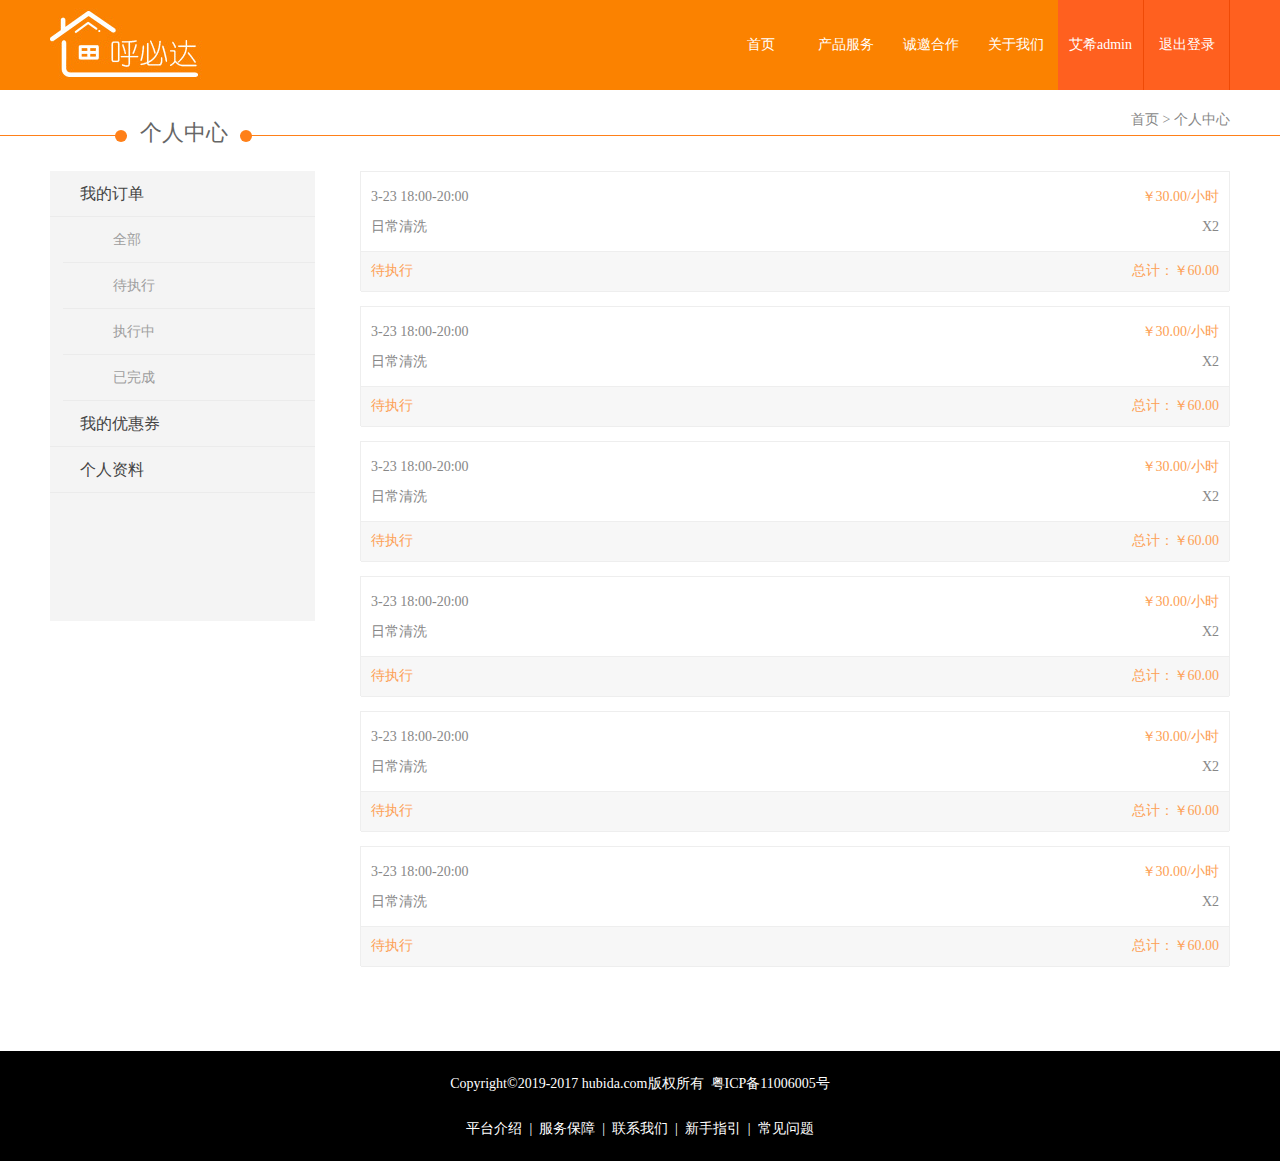
<file: index.html>
<!DOCTYPE html>
<html>
	<head>
		<meta charset="utf-8" />
		<title>呼必达</title>
		<link rel="stylesheet" type="text/css" href="css/style.css"/>
	</head>
	<body>
		<div class="head">
			<div class="box">
				<div class="logo"><img src="img/logo.jpg" alt="" /></div>
				<div class="login">
					<ul>
						<li><a href="#">艾希admin</a></li>
						<li><a href="#">退出登录</a></li>
					</ul>
				</div>
				<div class="nav">
					<ul>
						<li><a href="#">首页</a></li>
						<li><a href="#">产品服务</a></li>
						<li><a href="#">诚邀合作</a></li>
						<li><a href="#">关于我们</a></li>
					</ul>
				</div>
			</div>
		</div>
		<div class="position">
			<span class="arc arc-left"></span>
			<span class="arc arc-right"></span>
			<div class="person">个人中心</div>
			<div class="cen">首页  > <span>个人中心</span></div>
		</div>
		
		<div class="ctx">
			<div class="ctx-left">
				<ul class="list">
					<li>
						<a href="#">我的订单</a>
						<ul>
							<li><a href="#">全部</a></li>
							<li><a href="#">待执行</a></li>
							<li><a href="#">执行中</a></li>
							<li><a href="#">已完成</a></li>
						</ul>
					</li>
					<li>
						<a href="#">我的优惠券</a>
					</li>
					<li>
						<a href="#">个人资料</a>
					</li>
				</ul>
			</div>
			<div class="ctx-right">
				<div class="item">
					<div class="item-top">
						<p class="p-top">
							<span class="p-left span-left">3-23 18:00-20:00 </span>
							<span class="p-right span-right">￥30.00/小时</span>
						</p>
						<p class="p-top">
							<span class="p-left span-left">日常清洗</span>
							<span class="p-left span-right">X2</span>
						</p>
					</div>
					<div class="item-bottom">
						<span class="span-left">待执行</span>
						<span class="span-right">总计：￥60.00</span>
					</div>
				</div>
				<div class="item">
					<div class="item-top">
						<p class="p-top">
							<span class="p-left span-left">3-23 18:00-20:00 </span>
							<span class="p-right span-right">￥30.00/小时</span>
						</p>
						<p class="p-top">
							<span class="p-left span-left">日常清洗</span>
							<span class="p-left span-right">X2</span>
						</p>
					</div>
					<div class="item-bottom">
						<span class="span-left">待执行</span>
						<span class="span-right">总计：￥60.00</span>
					</div>
				</div>
				<div class="item">
					<div class="item-top">
						<p class="p-top">
							<span class="p-left span-left">3-23 18:00-20:00 </span>
							<span class="p-right span-right">￥30.00/小时</span>
						</p>
						<p class="p-top">
							<span class="p-left span-left">日常清洗</span>
							<span class="p-left span-right">X2</span>
						</p>
					</div>
					<div class="item-bottom">
						<span class="span-left">待执行</span>
						<span class="span-right">总计：￥60.00</span>
					</div>
				</div>
				<div class="item">
					<div class="item-top">
						<p class="p-top">
							<span class="p-left span-left">3-23 18:00-20:00 </span>
							<span class="p-right span-right">￥30.00/小时</span>
						</p>
						<p class="p-top">
							<span class="p-left span-left">日常清洗</span>
							<span class="p-left span-right">X2</span>
						</p>
					</div>
					<div class="item-bottom">
						<span class="span-left">待执行</span>
						<span class="span-right">总计：￥60.00</span>
					</div>
				</div>
				<div class="item">
					<div class="item-top">
						<p class="p-top">
							<span class="p-left span-left">3-23 18:00-20:00 </span>
							<span class="p-right span-right">￥30.00/小时</span>
						</p>
						<p class="p-top">
							<span class="p-left span-left">日常清洗</span>
							<span class="p-left span-right">X2</span>
						</p>
					</div>
					<div class="item-bottom">
						<span class="span-left">待执行</span>
						<span class="span-right">总计：￥60.00</span>
					</div>
				</div>
				<div class="item">
					<div class="item-top">
						<p class="p-top">
							<span class="p-left span-left">3-23 18:00-20:00 </span>
							<span class="p-right span-right">￥30.00/小时</span>
						</p>
						<p class="p-top">
							<span class="p-left span-left">日常清洗</span>
							<span class="p-left span-right">X2</span>
						</p>
					</div>
					<div class="item-bottom">
						<span class="span-left">待执行</span>
						<span class="span-right">总计：￥60.00</span>
					</div>
				</div>
			</div>
		</div>
		<div class="footer">
			<p>Copyright&copy;2019-2017 hubida.com版权所有&nbsp;&nbsp;粤ICP备11006005号</p>
			<p><a href="">平台介绍</a> &nbsp;|&nbsp; <a href="">服务保障</a>&nbsp; | &nbsp;<a href="">联系我们</a> &nbsp;|&nbsp; <a href="">新手指引</a> &nbsp;|&nbsp; <a href="">常见问题</a></p>
		</div>
		
	</body>
</html>
</file>
<file: css/style.css>
html, body, h1, h2, h3, h4, h5, h6, hr, p, blockquote,dl, dt, dd, ul, ol, li,pre,fieldset, button, input, textarea,th, td {
    margin: 0;
    padding: 0;
    font-size: "Microsoft Yahei";
}
ul{
	list-style: none;
}
a{
	text-decoration: none;
}
.head{
	width: 100%;
	height: 90px;
	background-image: url(../img/headbg.png);
	background-color: #fb8200;
	background-position: right;
	background-repeat: no-repeat;
}
.head .box{
	width: 1180px;
	height: 100%;
	margin: 0 auto;
}
.head .box .logo{
	width: 152px;
	float: left;
}
.head .box .login{
	font-family: "microsoft yahei";
	width: 172px;
	height: 100%;
	float: right;
}
.head .box .login ul{
	width: 100%;
	height: 100%;
}
.head .box .login ul li{
	font-size: 14px;
	text-align: center;
	line-height: 90px;
	border-right: 1px solid #EF4A06;
	width: 85px;
	height: 100%;
	float: left;
}
.head .box .login ul li a{
	display: block;
	color: #fff;
	background-color: #ff601f;
}
.head .box .nav{
	float: right;
	width: 340px;
	height: 100%;
	font-family: "microsoft yahei";
}
.head .box .nav ul li{
	float: left;
	width: 85px;
	height: 100%;
	line-height: 90px;
	text-align: center;
	font-size: 14px;
	background-color: #fb8200;
}
.head .box .nav ul li a{
	display: block;
	color: #fff;
}
.head .box .nav ul li a:hover{
	background-color: #FF601F;
}

.position{
	width: 100%;
	height: 45px;
	border-bottom: 1px solid #FF8019;
	position: relative;
}
.position .arc{
	display: block;
	width: 12px;
	height: 12px;
	border-radius: 50%;
	background-color: #FF8019;
	position: absolute;
}
.position .arc-left{
	left: 115px;
	top: 40px;
}
.position .arc-right{
	left: 240px;
	top: 40px;
}
.position .person{
	font-family: "microsoft yahei";
	width: 113px;
	font-size: 22px;
	text-align: center;
	position: absolute;
	left: 127px;
	top: 28px;
	color: #666;
	background-color: #fff;
} 
.position .cen{
	width: 1180px;
	height: 100%;
	font-family: "microsoft yahei";
	text-align: right;
	line-height: 60px;
	font-size: 14px;
	color: #878787;
	margin: 0 auto;
}
.ctx{
	width: 1180px;
	overflow: hidden;
	margin: 0 auto;
	margin-top: 35px;
}
.ctx .ctx-left{
	float: left;
	width: 265px;
	height: 450px;
	background-color: #F4F4F4;
}
.ctx .ctx-left .list li{
	width: 100%;
	line-height: 45px;
	text-indent: 30px;
	font-family: "microsoft yahei"
}
.ctx .ctx-left .list li a{
	display: block;
	color: #444;
	border-bottom: 1px solid #EBEBEB;
}
.ctx .ctx-left .list li ul li{
	text-indent: 50px;
	font-size: 14px;
}
.ctx .ctx-left .list li ul{
	width: 95%;
	float: right;
}
.ctx .ctx-left .list li ul li a{
	color: #9E9E9E;
}
.ctx .ctx-left .list li ul li a:hover{
	color: #FBA040;
}
.ctx .ctx-right{
	float: right;
	width: 870px;
}
.ctx .ctx-right .item{
	width: 100%;
	height: 120px;
	box-sizing: border-box;
	margin-bottom: 15px;
	border: 1px solid #eee;
}
.ctx .ctx-right .item .item-top{
	width: 100%;
	height: 80px;
	padding: 10px;
	border-bottom: 1px solid #eee;
	box-sizing: border-box;
}
.ctx .ctx-right .item .item-top .p-top{
	height: 30px;
	line-height: 30px;
	font-family: "microsoft yahei";
}
.ctx .ctx-right .item .item-top .p-top .p-left{
	color: #878787;
	font-size: 14px;
}
.ctx .ctx-right .item .item-top .p-top .p-right{
	color: #FDA156;
	font-size: 14px;
}
.span-left{
	float: left;
}
.span-right{
	float: right;
}
.ctx .ctx-right .item .item-bottom{
	width: 100%;
	height: 40px;
	padding: 10px;
	font-size: 14px;
	background-color: #F7F7F7;
	border-bottom: 1px solid #eee;
	box-sizing: border-box;
	color: #FDA156;
	font-family: "microsoft yahei";
}
.footer{
	width: 100%;
	height: 90px;
	line-height: 90px;
	background-color: #000;
	margin-top: 70px;
	color: #fff;
	text-align: center;
	font-family: "microsoft yahei";
	padding: 10px 0;
	font-size: 14px;
}
.footer p{
	line-height: 45px;
}
.footer p a{
	color: #fff;
}
</file>
